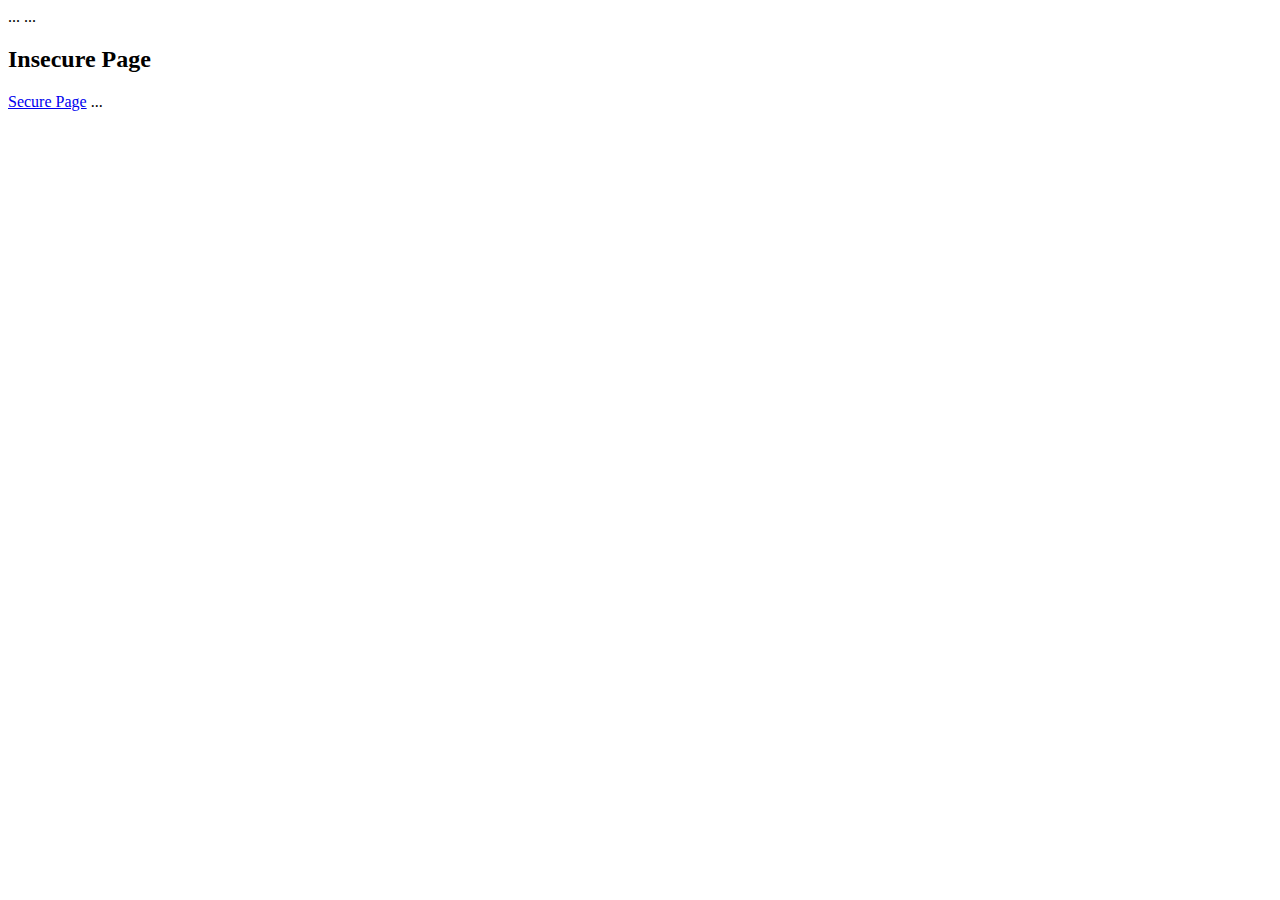
<file: src/main/resources/templates/index.html>
<!DOCTYPE html>
<html lang="en" xmlns:th="http://www.thymeleaf.org"
                xmlns:sec="http://www.thymeleaf.org/extras/spring-security">
<head>
    <th:block th:replace="base :: Meta">...</th:block>
    <title>Title</title>
</head>
<body>
<th:block th:replace="base :: nav">...</th:block>
<h2>Insecure Page</h2>
<a href="/secure">Secure Page</a>
<th:block th:replace="base :: bootstrap">...</th:block>
</body>
</html>
</file>
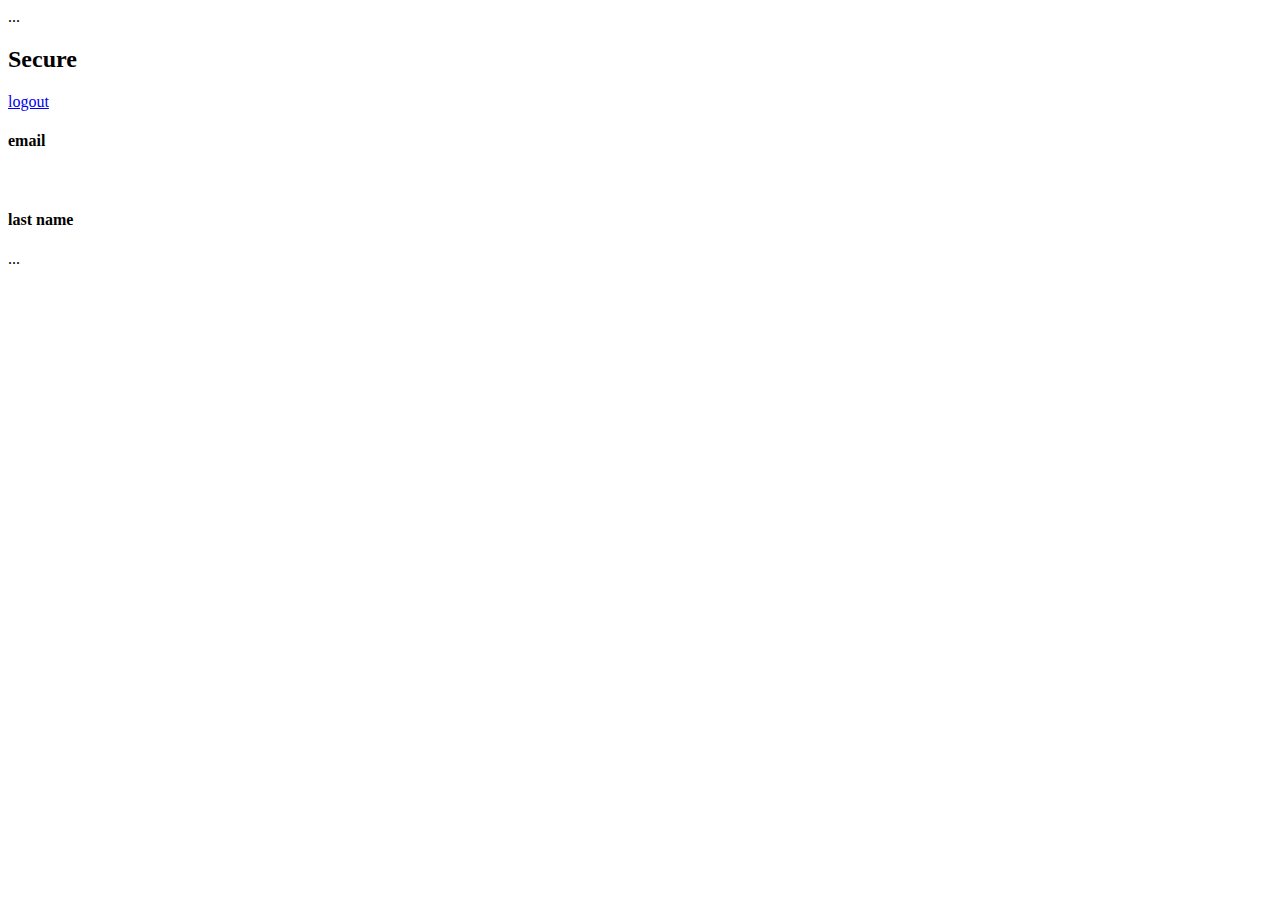
<file: src/main/resources/templates/admin.html>
<!DOCTYPE html>
<html lang="en" xmlns:th="http://www.thymeleaf.org"
                xmlns:sec="http://www.thymeleaf.org/extras/spring-security">
<head>
    <th:block th:replace="base :: Meta">...</th:block>
    <title>Title</title>
</head>
<body>


<h2>Secure</h2>
<a href="/logout">logout</a>
<h4>email</h4>
<p th:text="${user.email}"></p><br/>
<h4>last name</h4>
<p th:text="${user.lastName}"></p>
<th:block th:replace="base :: bootstrap">...</th:block>
</body>
</html>
</file>
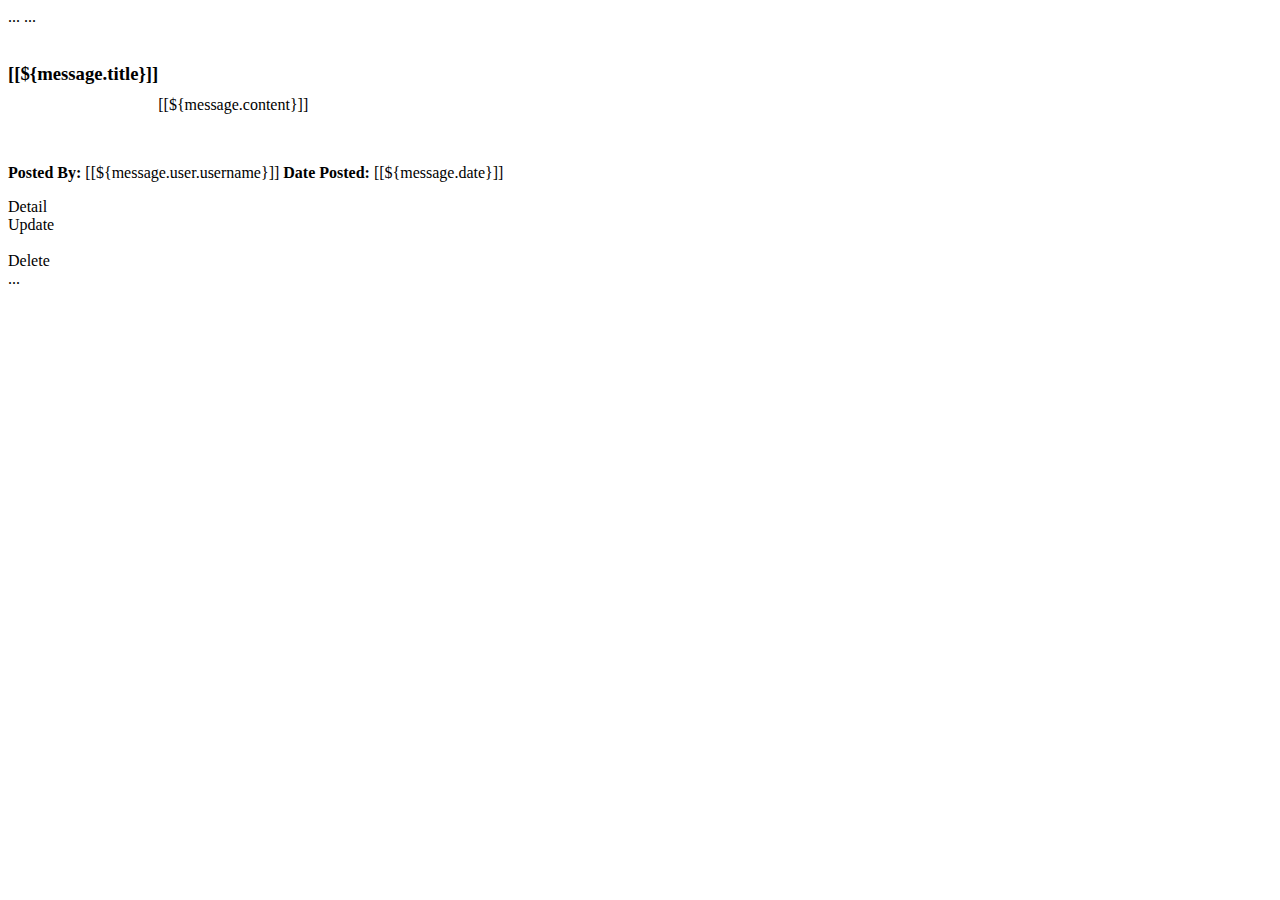
<file: src/main/resources/templates/home.html>
<!DOCTYPE html>
<html lang="en" xmlns:th="http://www.thymeleaf.org"
      xmlns:sec="http://www.thymeleaf.org/extras/spring-security">
<head>
    <th:block th:replace="base :: Meta">...</th:block>
    <title>Homepage</title>

    <style>
        body, html {
            background-image: url("https://res.cloudinary.com/dv2nrlkn5/image/upload/v1564425829/4944849-macro-of-blank-cork-message-board-_nfubqq.jpg");
            position: fixed;
        }
    </style>
</head>
<body>

<th:block th:replace="base :: nav">...</th:block>

<br/><br/>
<div th:each="message : ${messages}">

    <div class="container">
    <div class="jumbotron" style="size: inherit">
        <h3 style="float: left">[[${message.title}]]</h3>
        <br/><br/>
        <p>[[${message.content}]]</p>
        <br/>
        <p><b>Posted By:</b> [[${message.user.username}]]       <b>Date Posted:</b> [[${message.date}]] </p>


        <a class="btn btn-primary" role="button" th:href="@{/detail/{id} (id=${message.id})}">Detail</a>
        <br/>
        <div th:if="${user_id == message.user.id}">
        <a class="btn btn-primary" role="button" th:href="@{/update/{id} (id=${message.id})}">Update</a>
        </div>
        <br/>
        <div sec:authorize="hasAuthority('ADMIN')">
        <a class="btn btn-danger" role="button" th:href="@{/delete/{id} (id=${message.id})}">Delete</a>
        </div>
    </div>
    </div>
</div>

<th:block th:replace="base :: bootstrap">...</th:block>
</body>


</html>
</file>
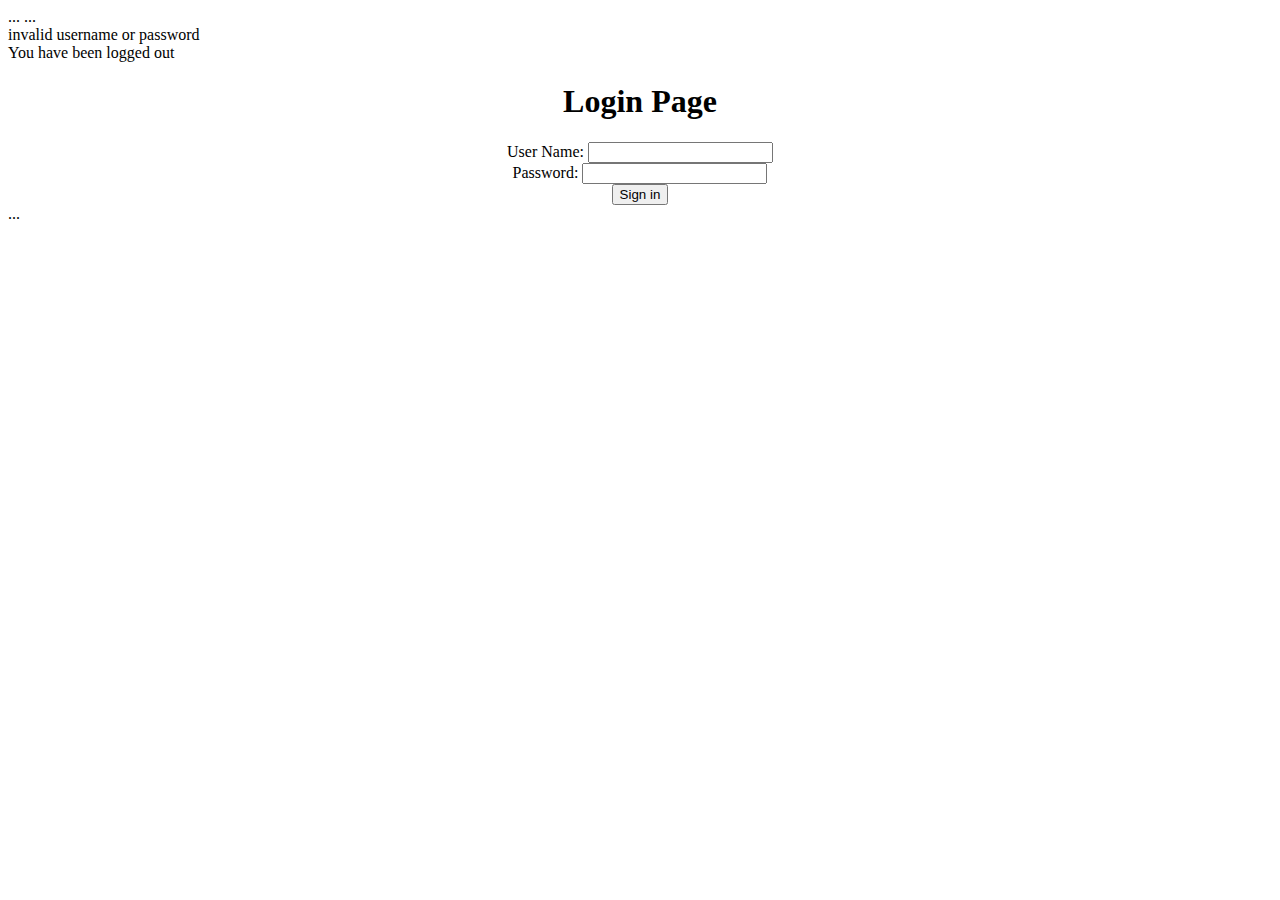
<file: src/main/resources/templates/login.html>
<!DOCTYPE html>
<html lang="en" xmlns:th="http://www.thymeleaf.org"
                xmlns:sec="http://www.thymeleaf.org/extras/spring-security">
<head>
    <th:block th:replace="base :: Meta">...</th:block>
    <title>Title</title>
</head>
<body>
<th:block th:replace="base :: nav">...</th:block>

<div th:if="${param.error}">
    invalid username or password
</div>

<div th:if="${param.logout}">
    You have been logged out
</div>
<div class="container" align="center">
    <div class="card" align="center">
        <h1>Login Page</h1>
<form th:action="@{/login}" method="post">
    <div><label>User Name:  <input type="text" name="username"/></label></div>

    <div><label>Password:  <input type="password" name="password"/></label></div>

    <div> <input type="submit" value="Sign in"/></div>
</form>
    </div>
</div>
<th:block th:replace="base :: bootstrap">...</th:block>
</body>
</html>
</file>
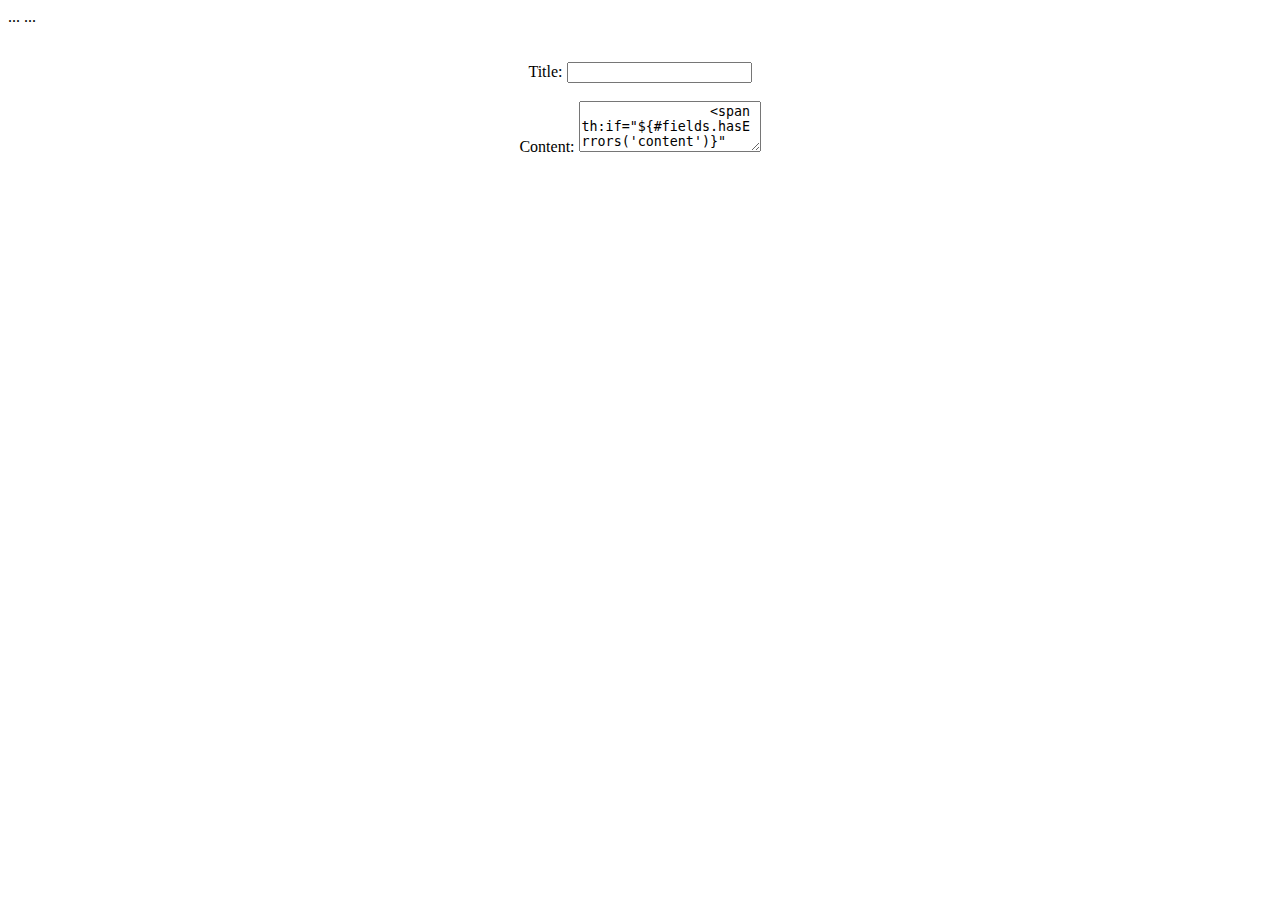
<file: src/main/resources/templates/messageform.html>
<!DOCTYPE html>
<html lang="en" xmlns:th="http://www.thymeleaf.org"
      xmlns:sec="http://www.thymeleaf.org/extras/spring-security">
<head>
    <th:block th:replace="base :: Meta">...</th:block>
    <title>Title</title>
</head>
<body>
<th:block th:replace="base :: navbar">...</th:block>

<br/><br/><br/>
<div class="container" align="center">
    <div class="jumbotron">
        <form action="#" th:action="@{/process}" th:object="${message}" method="post"  id="inputForm">
            <input type="hidden" th:field="*{id}"/>
            <!--<input type="hidden" th:field="*{user.id}" th:value="user_id">-->
            <!--<input type="hidden" th:field="*{author}" th:value="${#authentication.name}">-->

            Title: <input type="text" th:field="*{title}">
            <span th:if="${#fields.hasErrors('title')}"
                  th:errors="*{title}"></span><br/><br/>

            <div class="form-group">
                Content: <textarea class="form-control" id="contentForm" rows="3" th:field="*{content}" />
                <span th:if="${#fields.hasErrors('content')}"
                      th:errors="*{content}"></span><br/>
            </div>


            Date Posted: <input type="text" class="form-control" id="datePosted"
                                 th:field="*{date}">
            <span th:if="${#fields.hasErrors('date')}"
                  th:errors="*{date}"></span><br/>



            <!--Posted by: <input type="text" th:field="*{postedBy}">-->
            <!--<span th:if="${#fields.hasErrors('postedBy')}"-->
                  <!--th:errors="*{postedBy}"></span><br>-->


            <!--<div class="form-group">-->
                <!--Add a Pic: <input type="file" class="form-control-file" name="file"   id="exampleFormControlFile1">-->
                <!--<span th:if="${#fields.hasErrors('pic')}"-->
                      <!--th:errors="*{pic}"></span>-->
            <!--</div>-->
            <input type="submit" value="Post">


        </form>
    </div>
</div>
<th:block th:replace="base :: bootstrap">...</th:block>
</body>
</html>
</file>
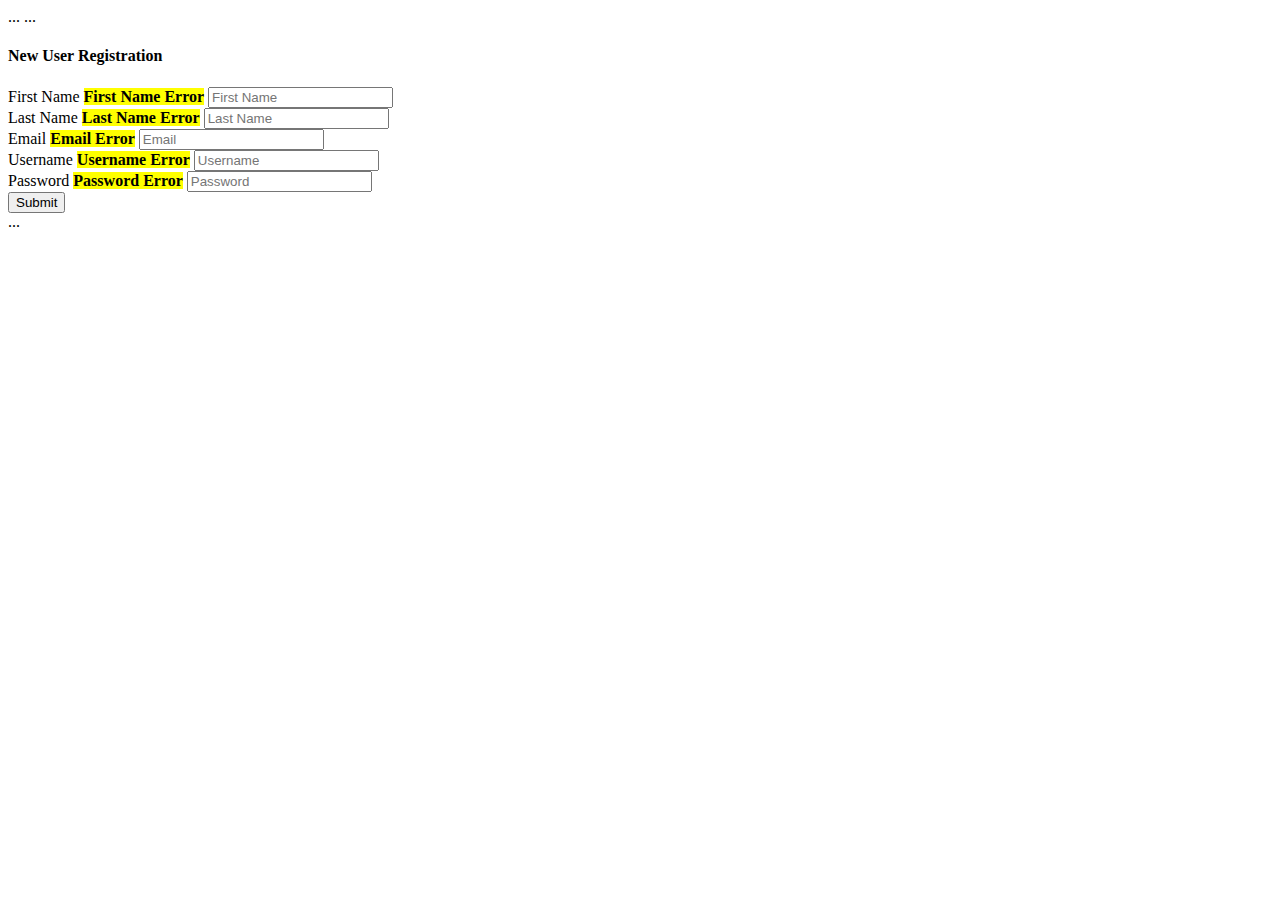
<file: src/main/resources/templates/registration.html>
<!DOCTYPE html>
<html lang="en" xmlns:th="http://www.thymeleaf.org"
                xmlns:sec="http://www.thymeleaf.org/extras/spring-security">
<head>
    <th:block th:replace="base :: Meta">...</th:block>
    <title>Registration</title>
</head>
<body>
<th:block th:replace="base :: nav">...</th:block>
<h4>New User Registration</h4>
<form autocomplete="off" action="#" th:action="@{/register}" th:object="${user}" method="post">

    First Name <mark><strong>
    <span th:if="${#fields.hasErrors('firstName')}"
          th:errors="*{firstName}">First Name Error</span></strong></mark>
    <input type="text"  id="firstName" placeholder="First Name"
           th:field="*{firstName}" /><br/>

    Last Name <mark><strong>
    <span th:if="${#fields.hasErrors('lastName')}"
          th:errors="*{lastName}">Last Name Error</span></strong></mark>
    <input type="text" id="lastName" placeholder="Last Name"
           th:field="*{lastName}"/><br/>

    Email <mark><strong>
    <span th:if="${#fields.hasErrors('email')}"
          th:errors="*{email}">Email Error</span></strong></mark>
    <input type="text" id="email" placeholder="Email"
           th:field="*{email}"/><br/>

    Username <mark><strong>
    <span th:if="${#fields.hasErrors('username')}"
          th:errors="*{username}">Username Error</span></strong></mark>
    <input type="text" id="username" placeholder="Username"
           th:field="*{username}"/><br/>

    Password <mark><strong>
    <span th:if="${#fields.hasErrors('password')}"
          th:errors="*{password}">Password Error</span></strong></mark>
    <input type="text" id="password" placeholder="Password"
           th:field="*{password}"/><br/>

    <button type="submit" class="btn btn-default">Submit</button>

</form>
<th:block th:replace="base :: bootstrap">...</th:block>
</body>
</html>
</file>
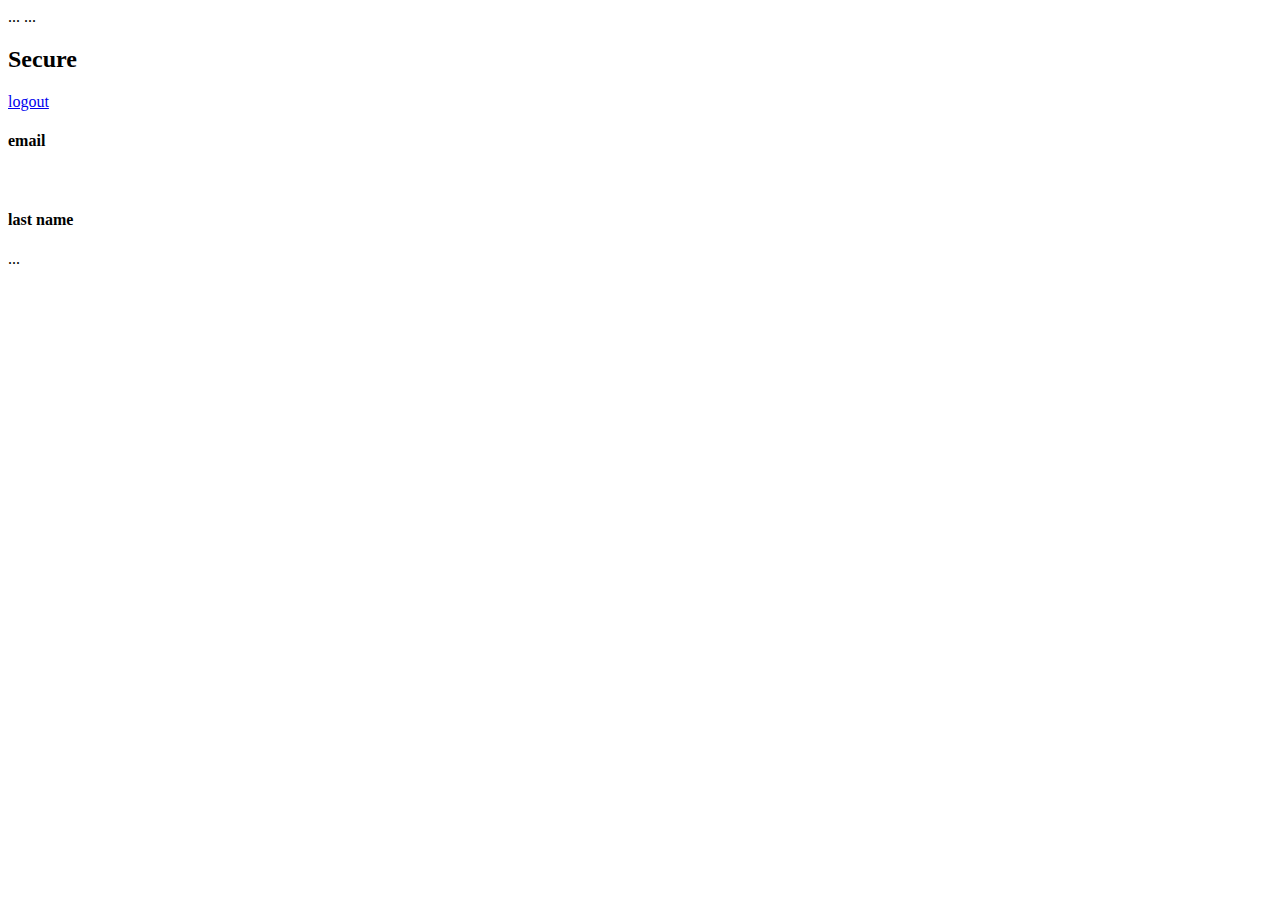
<file: src/main/resources/templates/secure.html>
<!DOCTYPE html>
<html lang="en" xmlns:th="http://www.thymeleaf.org"
                xmlns:sec="http://www.thymeleaf.org/extras/spring-security">
<head>
    <th:block th:replace="base :: Meta">...</th:block>
    <title>Title</title>
</head>
<body>
<th:block th:replace="base :: nav">...</th:block>
<h2>Secure</h2>
<a href="/logout">logout</a>
<h4>email</h4>
<p th:text="${user.email}"></p><br/>
<h4>last name</h4>
<p th:text="${user.lastName}"></p>
<th:block th:replace="base :: bootstrap">...</th:block>
</body>
</html>
</file>
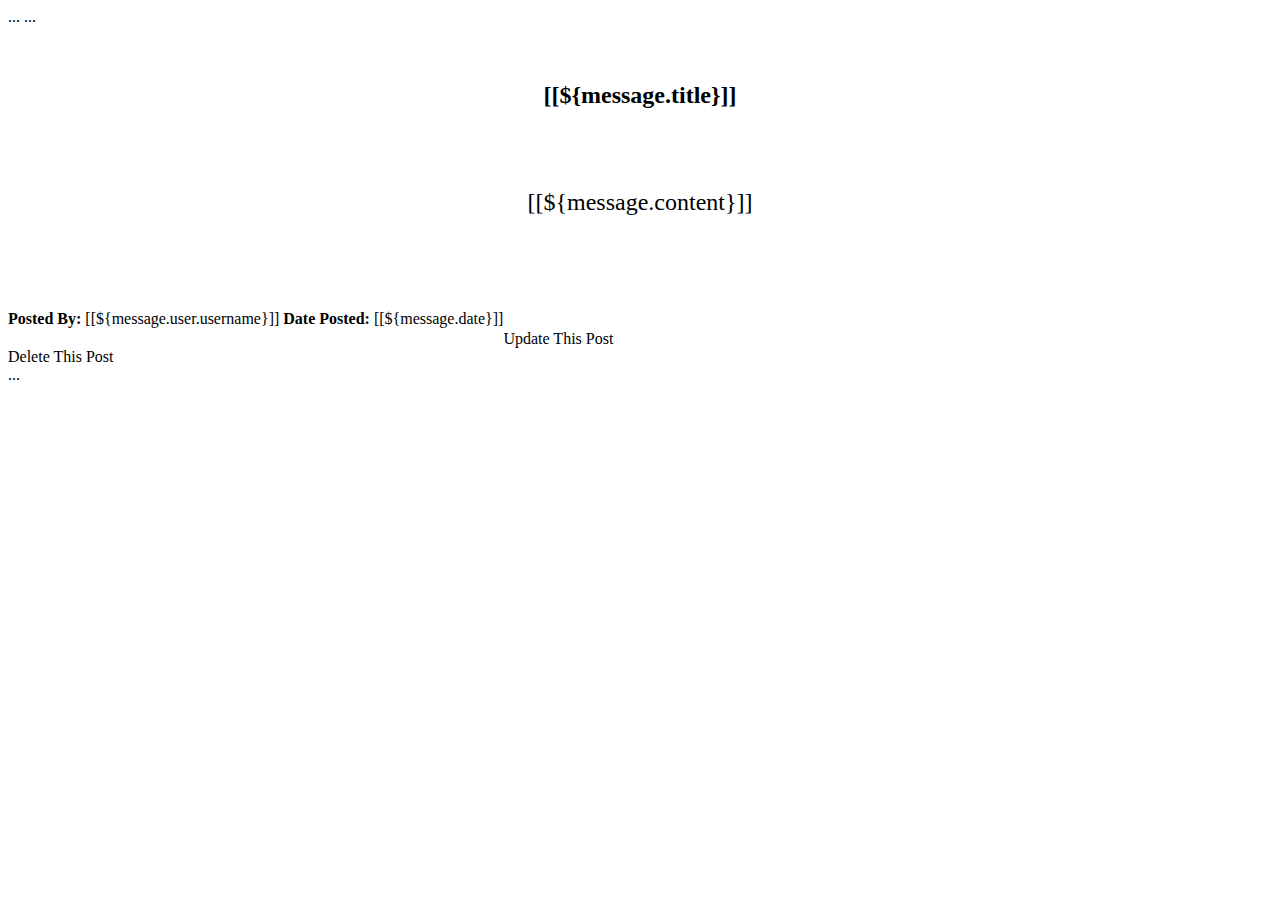
<file: src/main/resources/templates/show.html>
<!DOCTYPE html>
<html lang="en" xmlns:th="http://www.thymeleaf.org"
      xmlns:sec="http://www.thymeleaf.org/extras/spring-security">
<head>
    <th:block th:replace="base :: Meta">...</th:block>
    <title>Title</title>
</head>
<body>
<th:block th:replace="base :: navbar">...</th:block>
<br/><br/><br/>
<div class="container">
    <div class="jumbotron">
        <h2 align="center">[[${message.title}]]</h2><br/><br/>
        <p align="center" style="font-size: x-large">[[${message.content}]]</p><br/>
        <!--<div th:if="${message.pic}" !="null">-->
            <!--<img th:src="${message.pic}" alt="Post Pic"  id="showPic"  width="200px" height="200px"  />-->

        <!--</div>-->
        <br/><br/>
        <p style="float: left"><b>Posted By:</b> [[${message.user.username}]]         <b>Date Posted:</b> [[${message.date}]] </p><br/><br/>
        <div th:align="center">
            <div th:if="${user_id == message.user.id}">
            <a  class="btn btn-primary" role="button" th:href="@{/update/{id} (id=${message.id})}">Update This Post</a>
            </div>
            <div sec:authorize="hasAuthority('admin')">
            <a  class="btn btn-danger" role="button" th:href="@{/delete/{id} (id=${message.id})}">Delete This Post</a>
            </div>
        </div>
    </div>
</div>
<th:block th:replace="base :: bootstrap">...</th:block>
</body>
</html>
</file>
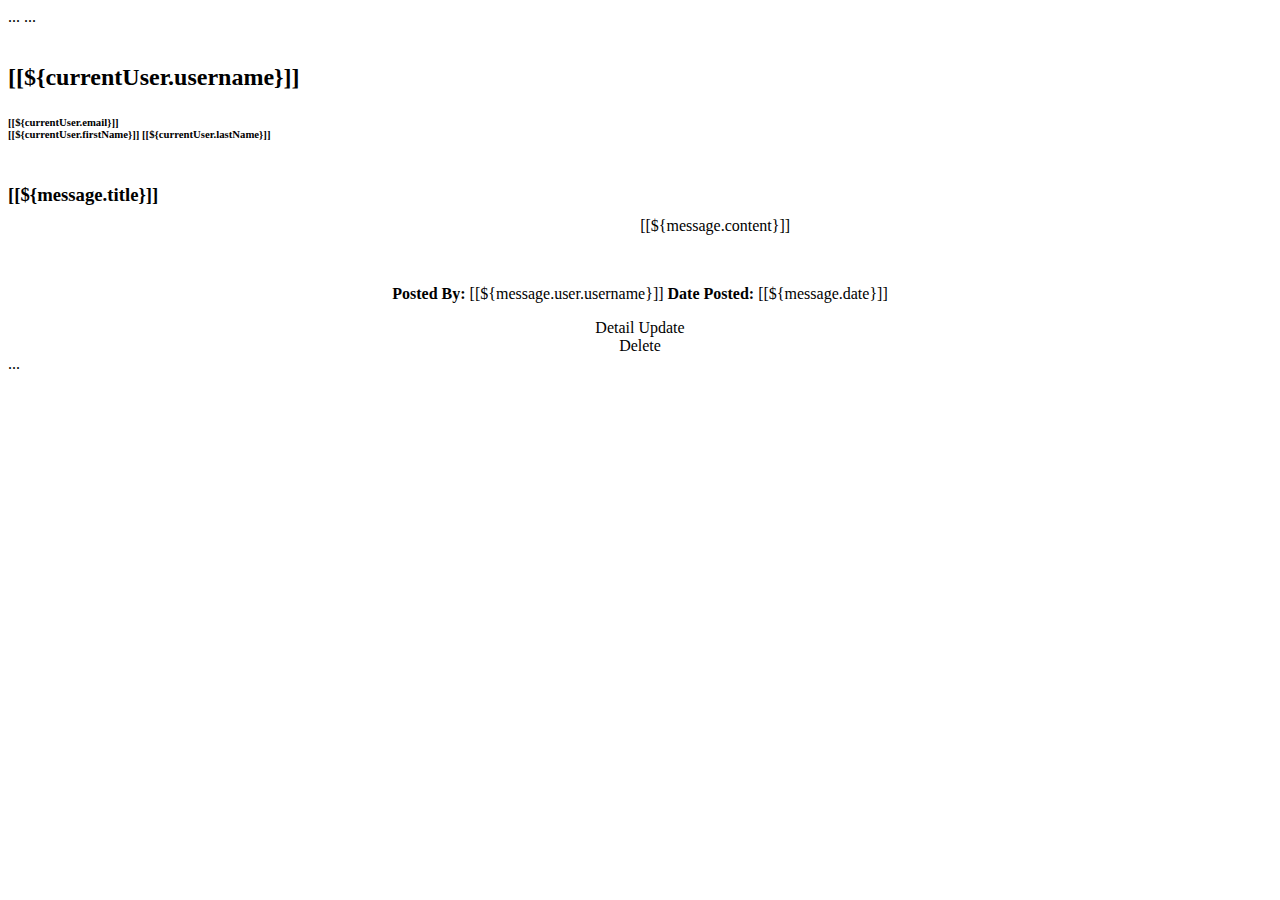
<file: src/main/resources/templates/userDetails.html>
<!DOCTYPE html>
<html lang="en" xmlns:th="http://www.thymeleaf.org"
      xmlns:sec="http://www.thymeleaf.org/extras/spring-security">
<head>
    <th:block th:replace="base :: Meta">...</th:block>
    <title>User Details</title>
</head>
<body>
<th:block th:replace="base :: navbar">...</th:block>
<br/><br/>

<div class="container">
    <div class="jumbotron">
        <h2>[[${currentUser.username}]]</h2>
        <h6>[[${currentUser.email}]] <br> [[${currentUser.firstName}]] [[${currentUser.lastName}]]</h6>
    </div>
</div>

<div th:each="message : ${messages}" >
    <div class="jumbotron" style="size: inherit" align="center">
        <h3 style="float: left">[[${message.title}]]</h3>
        <br/><br/>
        <p>[[${message.content}]]</p>
        <br/>
        <p><b>Posted By:</b> [[${message.user.username}]]       <b>Date Posted:</b> [[${message.date}]] </p>


        <a class="btn btn-primary" role="button" th:href="@{/detail/{id} (id=${message.id})}">Detail</a>
            <a class="btn btn-primary" role="button" th:href="@{/update/{id} (id=${message.id})}">Update</a>

        <div sec:authorize="hasAuthority('ADMIN')">
            <a class="btn btn-danger" role="button" th:href="@{/delete/{id} (id=${message.id})}">Delete</a>

        </div>
    <!--</div>-->
</div>



<th:block th:replace="base :: bootstrap">...</th:block>
</body>
</html>
</file>
